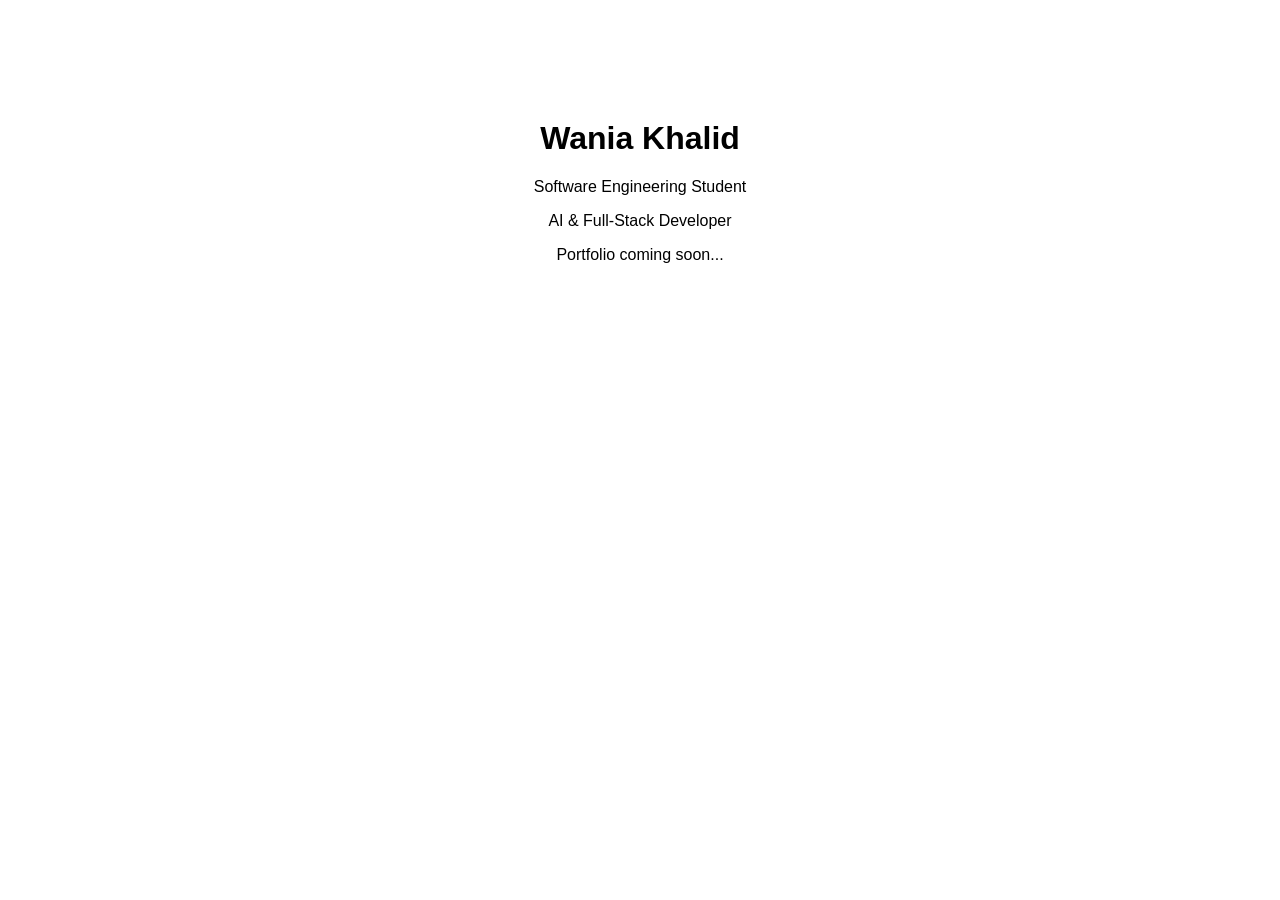
<file: index.html>
<!DOCTYPE html>
<html lang="en">
<head>
    <meta charset="UTF-8">
    <meta name="viewport" content="width=device-width, initial-scale=1.0">
    <title>Wania Khalid</title>
    <link rel="stylesheet" href="style.css">
</head>
<body>
    <h1>Wania Khalid</h1>
    <p>Software Engineering Student</p>
    <p>AI & Full-Stack Developer</p>
    <p>Portfolio coming soon...</p>

    <script src="script.js"></script>
</body>
</html>
</file>
<file: style.css>
body {
    font-family: Arial, sans-serif;
    text-align: center;
    margin-top: 120px;
}
</file>
